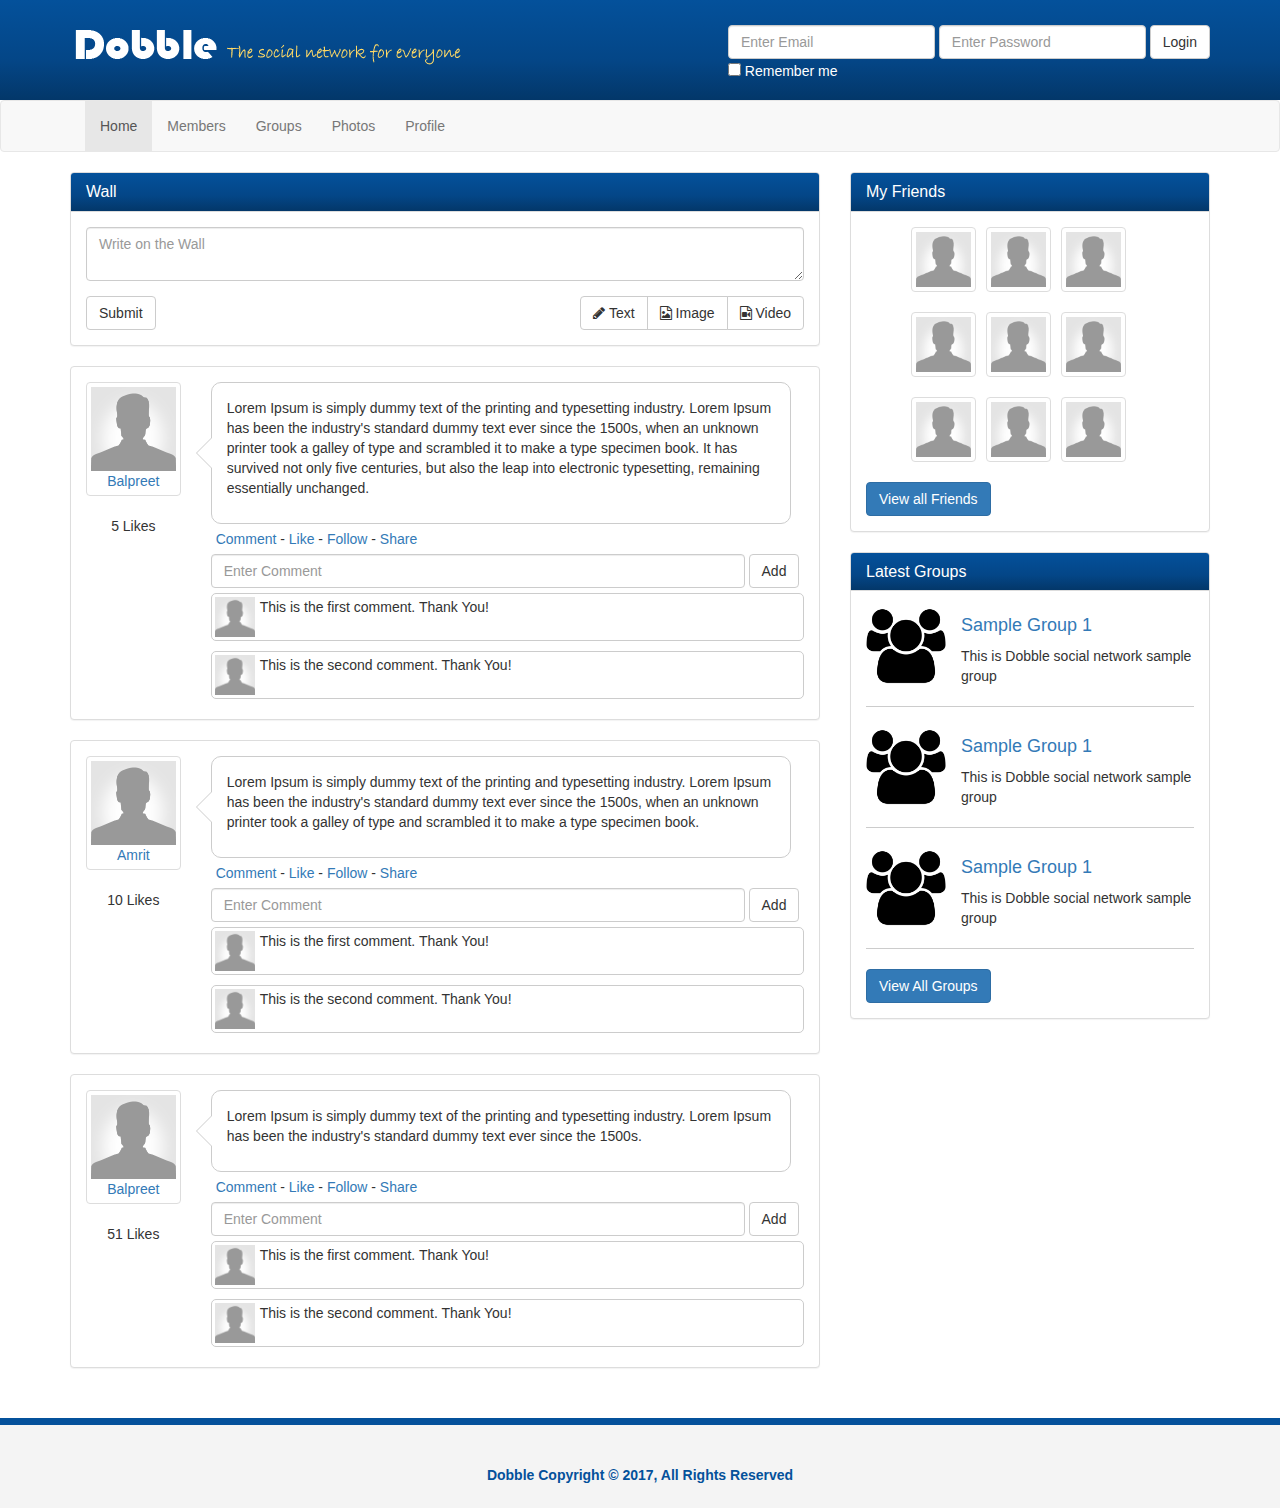
<file: index.html>
<!DOCTYPE html>
<html lang="en">
<head>
	<meta charset="utf-8">
	<meta http-equiv="X-UA-Compatible" content="IE=edge">
	<meta name="viewport" content="width=device-width, initial-scale=1">

	<title>Dobble Social Network</title>

	<!-- Bootstrap core CSS -->
	<link href="css/bootstrap.css" rel="stylesheet">

	<!-- Custom styles for this template -->
	<link href="css/font-awesome.css" rel="stylesheet">
	<link href="css/style.css" rel="stylesheet">
</head>

<body>
	<header>
		<div class="container">
			<img src="img/logo.png" class="logo">
			<form class="form-inline">
				<div class="form-group">
					<label class="sr-only">Email address</label>
					<input type="email" class="form-control" placeholder="Enter Email">
				</div>
				<div class="form-group">
					<label class="sr-only">Password</label>
					<input type="password" class="form-control" placeholder="Enter Password">
				</div>
				<button type="submit" class="btn btn-default">Login</button><br>
				<div class="checkbox">
					<label>
						<input type="checkbox"> Remember me
					</label>
				</div>
			</form>
		</div>
	</header>
	<nav class="navbar navbar-default">
		<div class="container">
			<div class="navbar-header">
				<button type="button" class="navbar-toggle collapsed" data-toggle="collapse" data-target="#navbar" aria-expanded="false" aria-controls="navbar">
					<span class="sr-only">Toggle navigation</span>
					<span class="icon-bar"></span>
					<span class="icon-bar"></span>
					<span class="icon-bar"></span>
				</button>
			</div>
			<div id="navbar" class="collapse navbar-collapse">
				<ul class="nav navbar-nav">
					<li class="active"><a href="#">Home</a></li>
					<li><a href="members.html">Members</a></li>
					<li><a href="groups.html">Groups</a></li>
					<li><a href="photos.html">Photos</a></li>
					<li><a href="profile.html">Profile</a></li>
				</ul>
			</div><!--/.nav-collapse -->
		</div>
	</nav>
	<section>
		<div class="container">
			<div class="row">
				<div class="col-md-8">
					<div class="panel panel-default post">
						<div class="panel-heading">
							<h3 class="panel-title">Wall</h3>
						</div>
						<div class="panel-body">
							<form>
								<div class="form-group">
									<textarea class="form-control" placeholder="Write on the Wall"></textarea>
								</div>
								<button type="submit" class="btn btn-default">Submit</button>
								<div class="pull-right">
									<div class="btn-group">
									<button type="button" class="btn btn-default"><i class="fa fa-pencil"></i> Text</button>
										<button type="button" class="btn btn-default"><i class="fa fa-file-image-o"></i> Image</button>
										<button type="button" class="btn btn-default"><i class="fa fa-file-video-o"></i> Video</button>
									</div>
								</div>
							</form>
						</div>
					</div>
					<div class="panel panel-default">
						<div class="panel-body">
							<div class="row">
								<div class="col-sm-2">
									<a href="profile.html" class="post-avatar thumbnail"><img src="img/user.png"><div class="text-center">Balpreet </div></a>
									<div class="likes text-center">5 Likes</div>
								</div>
								<div class="col-sm-10">
									<div class="bubble">
										<div class="pointer">
                      <p>Lorem Ipsum is simply dummy text of the printing and typesetting industry. Lorem Ipsum has been the industry's standard dummy text ever since the 1500s, when an unknown printer took a galley of type and scrambled it to make a type specimen book. It has survived not only five centuries, but also the leap into electronic typesetting, remaining essentially unchanged.</p>
										</div>
										<div class="pointer-border">
											
										</div>
									</div>
									<p class="post-actions"><a href="#">Comment</a> - <a href="#">Like</a> - <a href="#">Follow</a> - <a href="#">Share</a></p>
									<div class="comment-form">
										<form class="form-inline">
                      <div class="form-group">
                        <input type="text" class="form-control" id="exampleInputName2" placeholder="Enter Comment">
                      </div>
                      <button type="submit" class="btn btn-default">Add</button>
                    </form>
									</div>
									<div class="clearfix"></div>
									<div class="comments">
										<div class="comment">
											<a href="#" class="comment-avatar pull-left"><img src="img/user.png"></a>
											<div class="comment-text">
												<p>This is the first comment. Thank You!</p>
											</div>
										</div>
										<div class="clearfix"></div>
										<div class="comment">
											<a href="#" class="comment-avatar pull-left"><img src="img/user.png"></a>
											<div class="comment-text">
												<p>This is the second comment. Thank You!</p>
											</div>
										</div>
										<div class="clearfix"></div>
									</div>
								</div>
							</div>
						</div>
					</div>
					<div class="panel panel-default">
						<div class="panel-body">
							<div class="row">
								<div class="col-sm-2">
									<a href="profile.html" class="post-avatar thumbnail"><img src="img/user.png"><div class="text-center">Amrit </div></a>
									<div class="likes text-center">10 Likes</div>
								</div>
								<div class="col-sm-10">
									<div class="bubble">
										<div class="pointer">
                      <p>Lorem Ipsum is simply dummy text of the printing and typesetting industry. Lorem Ipsum has been the industry's standard dummy text ever since the 1500s, when an unknown printer took a galley of type and scrambled it to make a type specimen book. </p>
										</div>
										<div class="pointer-border">
											
										</div>
									</div>
									<p class="post-actions"><a href="#">Comment</a> - <a href="#">Like</a> - <a href="#">Follow</a> - <a href="#">Share</a></p>
									<div class="comment-form">
										<form class="form-inline">
                      <div class="form-group">
                        <input type="text" class="form-control" id="exampleInputName2" placeholder="Enter Comment">
                      </div>
                      <button type="submit" class="btn btn-default">Add</button>
                    </form>
									</div>
									<div class="clearfix"></div>
									<div class="comments">
										<div class="comment">
											<a href="#" class="comment-avatar pull-left"><img src="img/user.png"></a>
											<div class="comment-text">
												<p>This is the first comment. Thank You!</p>
											</div>
										</div>
										<div class="clearfix"></div>
										<div class="comment">
											<a href="#" class="comment-avatar pull-left"><img src="img/user.png"></a>
											<div class="comment-text">
												<p>This is the second comment. Thank You!</p>
											</div>
										</div>
										<div class="clearfix"></div>
									</div>
								</div>
							</div>
						</div>
					</div>
					<div class="panel panel-default">
						<div class="panel-body">
							<div class="row">
								<div class="col-sm-2">
									<a href="profile.html" class="post-avatar thumbnail"><img src="img/user.png"><div class="text-center">Balpreet </div></a>
									<div class="likes text-center">51 Likes</div>
								</div>
								<div class="col-sm-10">
									<div class="bubble">
										<div class="pointer">
                      <p>Lorem Ipsum is simply dummy text of the printing and typesetting industry. Lorem Ipsum has been the industry's standard dummy text ever since the 1500s.</p>
										</div>
										<div class="pointer-border">
											
										</div>
									</div>
									<p class="post-actions"><a href="#">Comment</a> - <a href="#">Like</a> - <a href="#">Follow</a> - <a href="#">Share</a></p>
									<div class="comment-form">
										<form class="form-inline">
                      <div class="form-group">
                        <input type="text" class="form-control" id="exampleInputName2" placeholder="Enter Comment">
                      </div>
                      <button type="submit" class="btn btn-default">Add</button>
                    </form>
									</div>
									<div class="clearfix"></div>
									<div class="comments">
										<div class="comment">
											<a href="#" class="comment-avatar pull-left"><img src="img/user.png"></a>
											<div class="comment-text">
												<p>This is the first comment. Thank You!</p>
											</div>
										</div>
										<div class="clearfix"></div>
										<div class="comment">
											<a href="#" class="comment-avatar pull-left"><img src="img/user.png"></a>
											<div class="comment-text">
												<p>This is the second comment. Thank You!</p>
											</div>
										</div>
										<div class="clearfix"></div>
									</div>
								</div>
							</div>
						</div>
					</div>
				</div> <!-- col md 8 end --> 
				<div class="col-md-4">
					<div class="panel panel-default friends">
						<div class="panel-heading">
							<h3 class="panel-title">My Friends</h3>
						</div>
						<div class="panel-body">
							<ul>
								<li><a href="profile.html" class="thumbnail"><img src="img/user.png"></a></li>
								<li><a href="profile.html" class="thumbnail"><img src="img/user.png"></a></li>
								<li><a href="profile.html" class="thumbnail"><img src="img/user.png"></a></li>
								<li><a href="profile.html" class="thumbnail"><img src="img/user.png"></a></li>
								<li><a href="profile.html" class="thumbnail"><img src="img/user.png"></a></li>
								<li><a href="profile.html" class="thumbnail"><img src="img/user.png"></a></li>
								<li><a href="profile.html" class="thumbnail"><img src="img/user.png"></a></li>
								<li><a href="profile.html" class="thumbnail"><img src="img/user.png"></a></li>
								<li><a href="profile.html" class="thumbnail"><img src="img/user.png"></a></li>
							</ul>
							<div class="clearfix"></div>
							<a href="#" class="btn btn-primary">View all Friends</a>
						</div>
					</div>
					<div class="panel panel-default groups">
						<div class="panel-heading">
							<h3 class="panel-title">Latest Groups</h3>
						</div>
						<div class="panel-body">
							<div class="group-item">
								<img src="img/group.png">
								<h4><a href="#">Sample Group 1 </a></h4>
								<p>This is Dobble social network sample group</p>
							</div>
							<div class="clearfix"></div>
							<div class="group-item">
								<img src="img/group.png">
								<h4><a href="#">Sample Group 1 </a></h4>
								<p>This is Dobble social network sample group</p>
							</div>
							<div class="clearfix"></div>
							<div class="group-item">
								<img src="img/group.png">
								<h4><a href="#">Sample Group 1 </a></h4>
								<p>This is Dobble social network sample group</p>
							</div>
							<div class="clearfix"></div>
							<a href="#" class="btn btn-primary">View All Groups	</a>
						</div>
					</div>
				</div>
			</div>			
		</div>
	</section>

	<footer>
		<div class="container">
			<p>Dobble Copyright	&copy; 2017, All Rights Reserved </p>
		</div>
	</footer>


    <!-- Bootstrap core JavaScript
    ================================================== -->
    <!-- Placed at the end of the document so the pages load faster -->
    <script src="https://ajax.googleapis.com/ajax/libs/jquery/1.11.3/jquery.min.js"></script>

    <script src="js/bootstrap.js"></script>
  </body>
  </html>
</file>
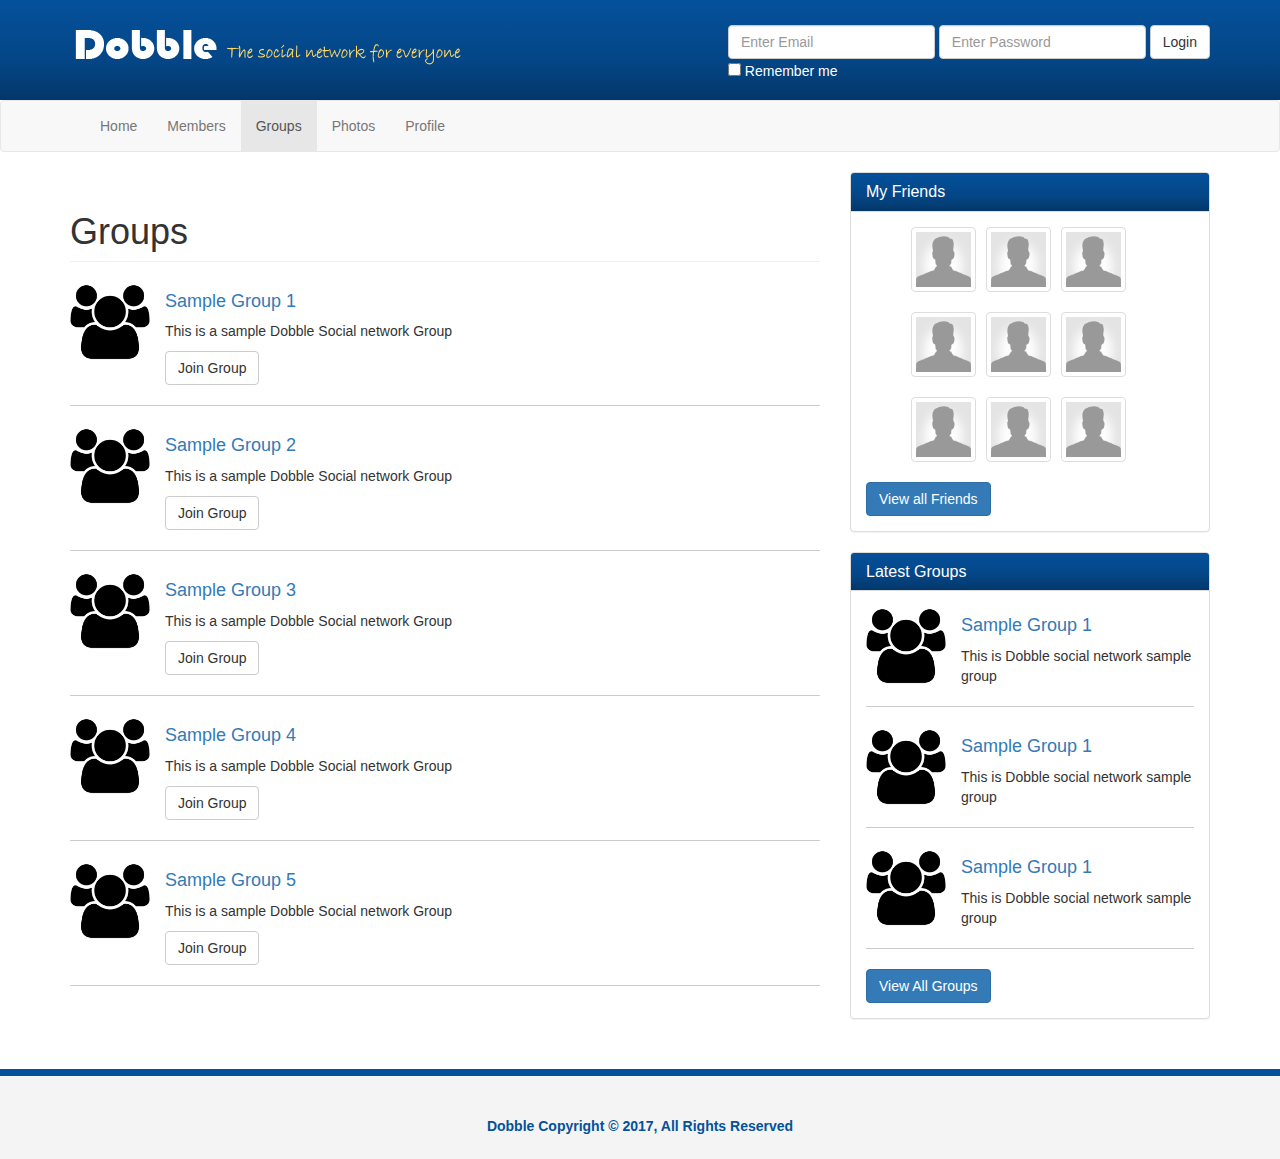
<file: groups.html>
<!DOCTYPE html>
<html lang="en">
<head>
	<meta charset="utf-8">
	<meta http-equiv="X-UA-Compatible" content="IE=edge">
	<meta name="viewport" content="width=device-width, initial-scale=1">

	<title>Groups: Dobble Social Network</title>

	<!-- Bootstrap core CSS -->
	<link href="css/bootstrap.css" rel="stylesheet">

	<!-- Custom styles for this template -->
	<link href="css/font-awesome.css" rel="stylesheet">
	<link href="css/style.css" rel="stylesheet">
</head>

<body>
	<header>
		<div class="container">
			<img src="img/logo.png" class="logo">
			<form class="form-inline">
				<div class="form-group">
					<label class="sr-only">Email address</label>
					<input type="email" class="form-control" placeholder="Enter Email">
				</div>
				<div class="form-group">
					<label class="sr-only">Password</label>
					<input type="password" class="form-control" placeholder="Enter Password">
				</div>
				<button type="submit" class="btn btn-default">Login</button><br>
				<div class="checkbox">
					<label>
						<input type="checkbox"> Remember me
					</label>
				</div>
			</form>
		</div>
	</header>
	<nav class="navbar navbar-default">
		<div class="container">
			<div class="navbar-header">
				<button type="button" class="navbar-toggle collapsed" data-toggle="collapse" data-target="#navbar" aria-expanded="false" aria-controls="navbar">
					<span class="sr-only">Toggle navigation</span>
					<span class="icon-bar"></span>
					<span class="icon-bar"></span>
					<span class="icon-bar"></span>
				</button>
			</div>
			<div id="navbar" class="collapse navbar-collapse">
				<ul class="nav navbar-nav">
					<li><a href="#">Home</a></li>
					<li><a href="members.html">Members</a></li>
					<li class="active"><a href="groups.html">Groups</a></li>
					<li><a href="photos.html">Photos</a></li>
					<li><a href="profile.html">Profile</a></li>
				</ul>
			</div><!--/.nav-collapse -->
		</div>
	</nav>
	<section>
		<div class="container">
			<div class="row">
				<div class="col-md-8">
					<div class="groups">
						<h1 class="page-header">Groups</h1>
						<div class="group-item">
							<img src="img/group.png">
							<h4><a href="#"">Sample Group 1</a></h4>
							<p>This is a sample Dobble Social network Group</p>
							<p><a href="#" class="btn btn-default">Join Group</a></p>
						</div>
						<div class="clearfix"></div>
						<div class="group-item">
							<img src="img/group.png">
							<h4><a href="#"">Sample Group 2</a></h4>
							<p>This is a sample Dobble Social network Group</p>
							<p><a href="#" class="btn btn-default">Join Group</a></p>
						</div>
						<div class="clearfix"></div>
						<div class="group-item">
							<img src="img/group.png">
							<h4><a href="#"">Sample Group 3</a></h4>
							<p>This is a sample Dobble Social network Group</p>
							<p><a href="#" class="btn btn-default">Join Group</a></p>
						</div>
						<div class="clearfix"></div>
						<div class="group-item">
							<img src="img/group.png">
							<h4><a href="#"">Sample Group 4</a></h4>
							<p>This is a sample Dobble Social network Group</p>
							<p><a href="#" class="btn btn-default">Join Group</a></p>
						</div>
						<div class="clearfix"></div>
						<div class="group-item">
							<img src="img/group.png">
							<h4><a href="#"">Sample Group 5</a></h4>
							<p>This is a sample Dobble Social network Group</p>
							<p><a href="#" class="btn btn-default">Join Group</a></p>
						</div>
						<div class="clearfix"></div>
					</div>
				</div> <!-- col md 8 end --> 
				<div class="col-md-4">
					<div class="panel panel-default friends">
						<div class="panel-heading">
							<h3 class="panel-title">My Friends</h3>
						</div>
						<div class="panel-body">
							<ul>
								<li><a href="profile.html" class="thumbnail"><img src="img/user.png"></a></li>
								<li><a href="profile.html" class="thumbnail"><img src="img/user.png"></a></li>
								<li><a href="profile.html" class="thumbnail"><img src="img/user.png"></a></li>
								<li><a href="profile.html" class="thumbnail"><img src="img/user.png"></a></li>
								<li><a href="profile.html" class="thumbnail"><img src="img/user.png"></a></li>
								<li><a href="profile.html" class="thumbnail"><img src="img/user.png"></a></li>
								<li><a href="profile.html" class="thumbnail"><img src="img/user.png"></a></li>
								<li><a href="profile.html" class="thumbnail"><img src="img/user.png"></a></li>
								<li><a href="profile.html" class="thumbnail"><img src="img/user.png"></a></li>
							</ul>
							<div class="clearfix"></div>
							<a href="#" class="btn btn-primary">View all Friends</a>
						</div>
					</div>
					<div class="panel panel-default groups">
						<div class="panel-heading">
							<h3 class="panel-title">Latest Groups</h3>
						</div>
						<div class="panel-body">
							<div class="group-item">
								<img src="img/group.png">
								<h4><a href="#">Sample Group 1 </a></h4>
								<p>This is Dobble social network sample group</p>
							</div>
							<div class="clearfix"></div>
							<div class="group-item">
								<img src="img/group.png">
								<h4><a href="#">Sample Group 1 </a></h4>
								<p>This is Dobble social network sample group</p>
							</div>
							<div class="clearfix"></div>
							<div class="group-item">
								<img src="img/group.png">
								<h4><a href="#">Sample Group 1 </a></h4>
								<p>This is Dobble social network sample group</p>
							</div>
							<div class="clearfix"></div>
							<a href="#" class="btn btn-primary">View All Groups	</a>
						</div>
					</div>
				</div>
			</div>			
		</div>
	</section>

	<footer>
		<div class="container">
			<p>Dobble Copyright	&copy; 2017, All Rights Reserved </p>
		</div>
	</footer>


    <!-- Bootstrap core JavaScript
    ================================================== -->
    <!-- Placed at the end of the document so the pages load faster -->
    <script src="https://ajax.googleapis.com/ajax/libs/jquery/1.11.3/jquery.min.js"></script>

    <script src="js/bootstrap.js"></script>
  </body>
  </html>
</file>
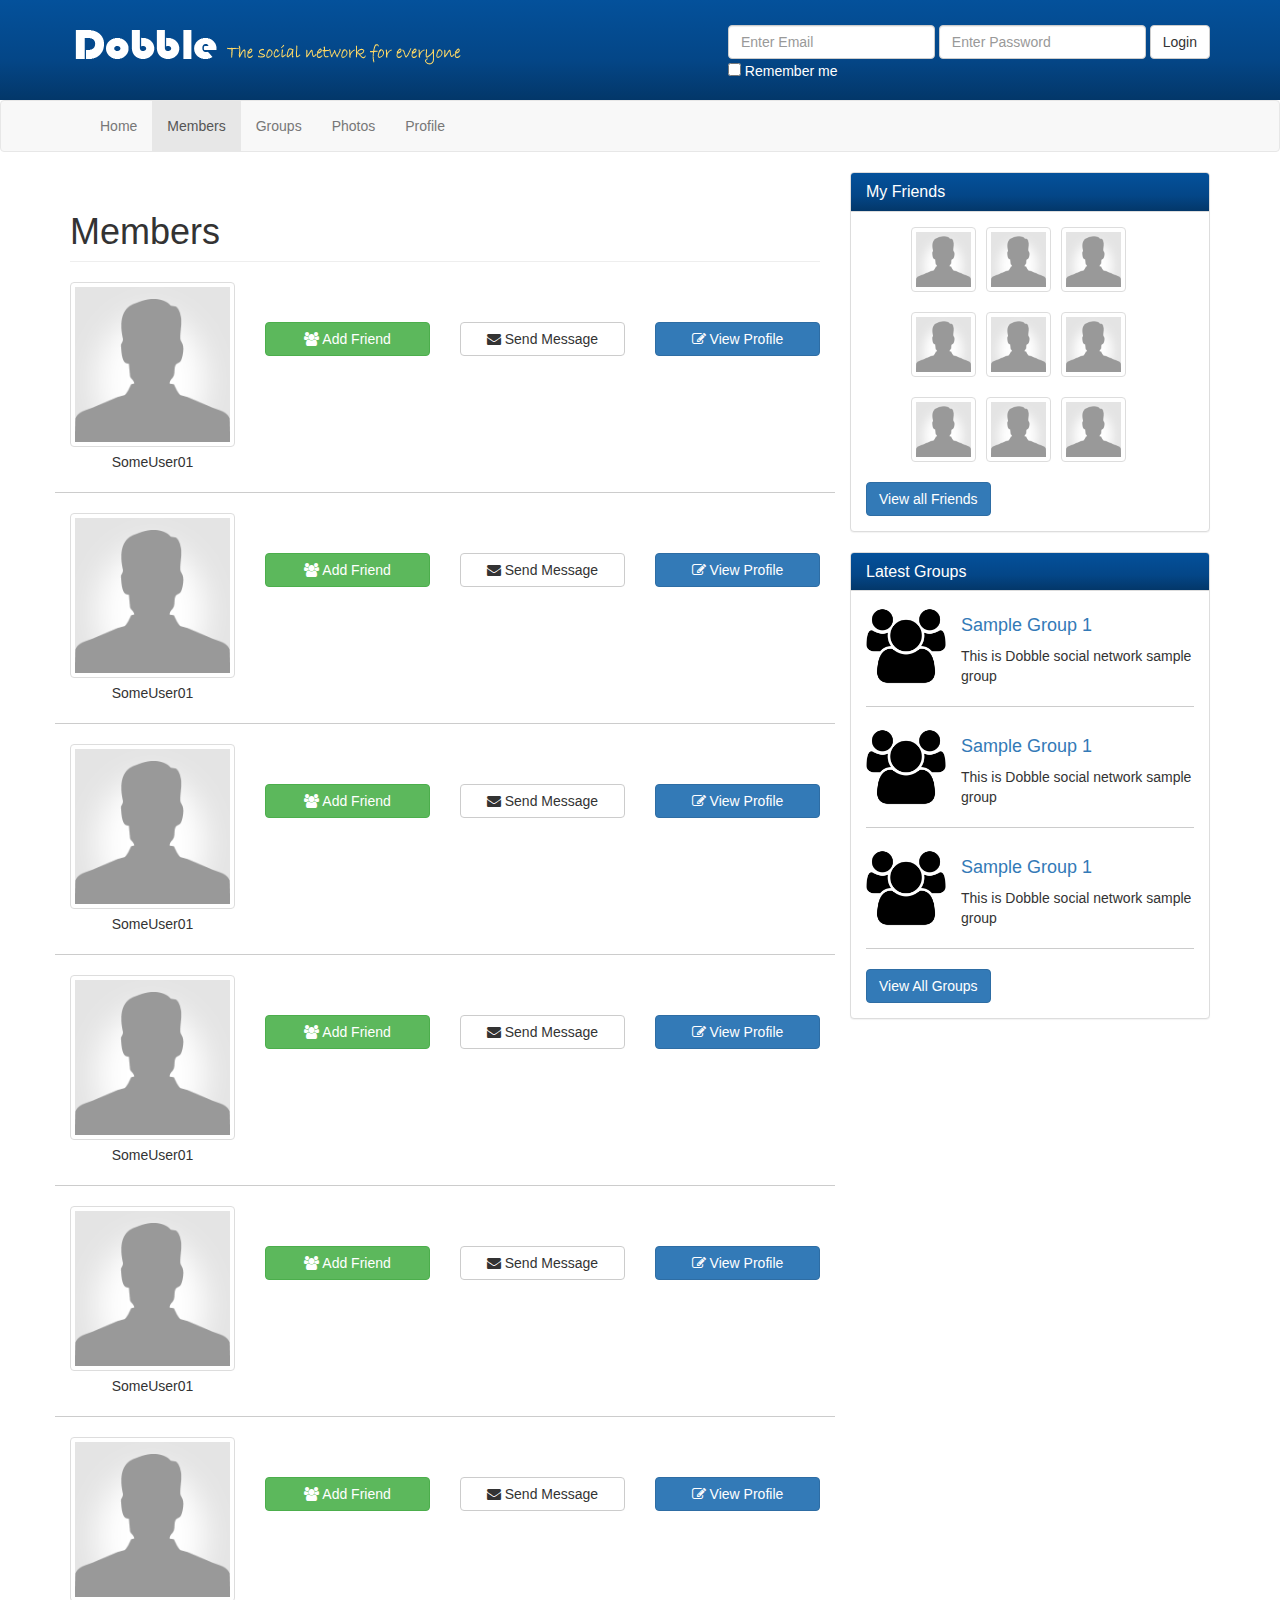
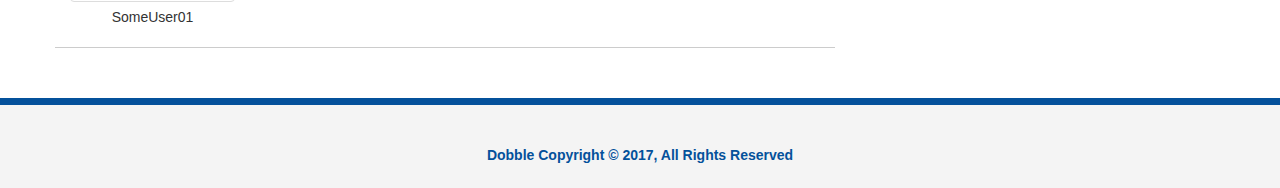
<file: members.html>
<!DOCTYPE html>
<html lang="en">
<head>
	<meta charset="utf-8">
	<meta http-equiv="X-UA-Compatible" content="IE=edge">
	<meta name="viewport" content="width=device-width, initial-scale=1">

	<title>Members: Dobble Social Network</title>

	<!-- Bootstrap core CSS -->
	<link href="css/bootstrap.css" rel="stylesheet">

	<!-- Custom styles for this template -->
	<link href="css/font-awesome.css" rel="stylesheet">
	<link href="css/style.css" rel="stylesheet">
</head>

<body>
	<header>
		<div class="container">
			<img src="img/logo.png" class="logo">
			<form class="form-inline">
				<div class="form-group">
					<label class="sr-only">Email address</label>
					<input type="email" class="form-control" placeholder="Enter Email">
				</div>
				<div class="form-group">
					<label class="sr-only">Password</label>
					<input type="password" class="form-control" placeholder="Enter Password">
				</div>
				<button type="submit" class="btn btn-default">Login</button><br>
				<div class="checkbox">
					<label>
						<input type="checkbox"> Remember me
					</label>
				</div>
			</form>
		</div>
	</header>
	<nav class="navbar navbar-default">
		<div class="container">
			<div class="navbar-header">
				<button type="button" class="navbar-toggle collapsed" data-toggle="collapse" data-target="#navbar" aria-expanded="false" aria-controls="navbar">
					<span class="sr-only">Toggle navigation</span>
					<span class="icon-bar"></span>
					<span class="icon-bar"></span>
					<span class="icon-bar"></span>
				</button>
			</div>
			<div id="navbar" class="collapse navbar-collapse">
				<ul class="nav navbar-nav">
					<li><a href="#">Home</a></li>
					<li class="active"><a href="members.html">Members</a></li>
					<li><a href="groups.html">Groups</a></li>
					<li><a href="photos.html">Photos</a></li>
					<li><a href="profile.html">Profile</a></li>
				</ul>
			</div><!--/.nav-collapse -->
		</div>
	</nav>
	<section>
		<div class="container">
			<div class="row">
				<div class="col-md-8">
					<div class="members">
						<h1 class="page-header">Members</h1>
						<div class="row member-row">
							<div class="col-md-3">
								<img src="img/user.png" class="img-thumbnail">
								<div class="text-center">SomeUser01</div>
							</div>
							<div class="col-md-3">
								<p><a href="#" class="btn btn-success btn-block"><i class="fa fa-users"></i> Add Friend</a></p>
							</div>
							<div class="col-md-3">
								<p><a href="#" class="btn btn-default btn-block"><i class="fa fa-envelope"></i> Send Message</a></p>
							</div>
							<div class="col-md-3">
								<p><a href="#" class="btn btn-primary btn-block"><i class="fa fa-edit"></i> View Profile</a></p>
							</div>
						</div>
						<div class="row member-row">
							<div class="col-md-3">
								<img src="img/user.png" class="img-thumbnail">
								<div class="text-center">SomeUser01</div>
							</div>
							<div class="col-md-3">
								<p><a href="#" class="btn btn-success btn-block"><i class="fa fa-users"></i> Add Friend</a></p>
							</div>
							<div class="col-md-3">
								<p><a href="#" class="btn btn-default btn-block"><i class="fa fa-envelope"></i> Send Message</a></p>
							</div>
							<div class="col-md-3">
								<p><a href="#" class="btn btn-primary btn-block"><i class="fa fa-edit"></i> View Profile</a></p>
							</div>
						</div>
						<div class="row member-row">
							<div class="col-md-3">
								<img src="img/user.png" class="img-thumbnail">
								<div class="text-center">SomeUser01</div>
							</div>
							<div class="col-md-3">
								<p><a href="#" class="btn btn-success btn-block"><i class="fa fa-users"></i> Add Friend</a></p>
							</div>
							<div class="col-md-3">
								<p><a href="#" class="btn btn-default btn-block"><i class="fa fa-envelope"></i> Send Message</a></p>
							</div>
							<div class="col-md-3">
								<p><a href="#" class="btn btn-primary btn-block"><i class="fa fa-edit"></i> View Profile</a></p>
							</div>
						</div>
						<div class="row member-row">
							<div class="col-md-3">
								<img src="img/user.png" class="img-thumbnail">
								<div class="text-center">SomeUser01</div>
							</div>
							<div class="col-md-3">
								<p><a href="#" class="btn btn-success btn-block"><i class="fa fa-users"></i> Add Friend</a></p>
							</div>
							<div class="col-md-3">
								<p><a href="#" class="btn btn-default btn-block"><i class="fa fa-envelope"></i> Send Message</a></p>
							</div>
							<div class="col-md-3">
								<p><a href="#" class="btn btn-primary btn-block"><i class="fa fa-edit"></i> View Profile</a></p>
							</div>
						</div>
						<div class="row member-row">
							<div class="col-md-3">
								<img src="img/user.png" class="img-thumbnail">
								<div class="text-center">SomeUser01</div>
							</div>
							<div class="col-md-3">
								<p><a href="#" class="btn btn-success btn-block"><i class="fa fa-users"></i> Add Friend</a></p>
							</div>
							<div class="col-md-3">
								<p><a href="#" class="btn btn-default btn-block"><i class="fa fa-envelope"></i> Send Message</a></p>
							</div>
							<div class="col-md-3">
								<p><a href="#" class="btn btn-primary btn-block"><i class="fa fa-edit"></i> View Profile</a></p>
							</div>
						</div>
						<div class="row member-row">
							<div class="col-md-3">
								<img src="img/user.png" class="img-thumbnail">
								<div class="text-center">SomeUser01</div>
							</div>
							<div class="col-md-3">
								<p><a href="#" class="btn btn-success btn-block"><i class="fa fa-users"></i> Add Friend</a></p>
							</div>
							<div class="col-md-3">
								<p><a href="#" class="btn btn-default btn-block"><i class="fa fa-envelope"></i> Send Message</a></p>
							</div>
							<div class="col-md-3">
								<p><a href="#" class="btn btn-primary btn-block"><i class="fa fa-edit"></i> View Profile</a></p>
							</div>
						</div>
					</div>
				</div> <!-- col md 8 end --> 
				<div class="col-md-4">
					<div class="panel panel-default friends">
						<div class="panel-heading">
							<h3 class="panel-title">My Friends</h3>
						</div>
						<div class="panel-body">
							<ul>
								<li><a href="profile.html" class="thumbnail"><img src="img/user.png"></a></li>
								<li><a href="profile.html" class="thumbnail"><img src="img/user.png"></a></li>
								<li><a href="profile.html" class="thumbnail"><img src="img/user.png"></a></li>
								<li><a href="profile.html" class="thumbnail"><img src="img/user.png"></a></li>
								<li><a href="profile.html" class="thumbnail"><img src="img/user.png"></a></li>
								<li><a href="profile.html" class="thumbnail"><img src="img/user.png"></a></li>
								<li><a href="profile.html" class="thumbnail"><img src="img/user.png"></a></li>
								<li><a href="profile.html" class="thumbnail"><img src="img/user.png"></a></li>
								<li><a href="profile.html" class="thumbnail"><img src="img/user.png"></a></li>
							</ul>
							<div class="clearfix"></div>
							<a href="#" class="btn btn-primary">View all Friends</a>
						</div>
					</div>
					<div class="panel panel-default groups">
						<div class="panel-heading">
							<h3 class="panel-title">Latest Groups</h3>
						</div>
						<div class="panel-body">
							<div class="group-item">
								<img src="img/group.png">
								<h4><a href="#">Sample Group 1 </a></h4>
								<p>This is Dobble social network sample group</p>
							</div>
							<div class="clearfix"></div>
							<div class="group-item">
								<img src="img/group.png">
								<h4><a href="#">Sample Group 1 </a></h4>
								<p>This is Dobble social network sample group</p>
							</div>
							<div class="clearfix"></div>
							<div class="group-item">
								<img src="img/group.png">
								<h4><a href="#">Sample Group 1 </a></h4>
								<p>This is Dobble social network sample group</p>
							</div>
							<div class="clearfix"></div>
							<a href="#" class="btn btn-primary">View All Groups	</a>
						</div>
					</div>
				</div>
			</div>			
		</div>
	</section>

	<footer>
		<div class="container">
			<p>Dobble Copyright	&copy; 2017, All Rights Reserved </p>
		</div>
	</footer>


    <!-- Bootstrap core JavaScript
    ================================================== -->
    <!-- Placed at the end of the document so the pages load faster -->
    <script src="https://ajax.googleapis.com/ajax/libs/jquery/1.11.3/jquery.min.js"></script>

    <script src="js/bootstrap.js"></script>
  </body>
  </html>
</file>
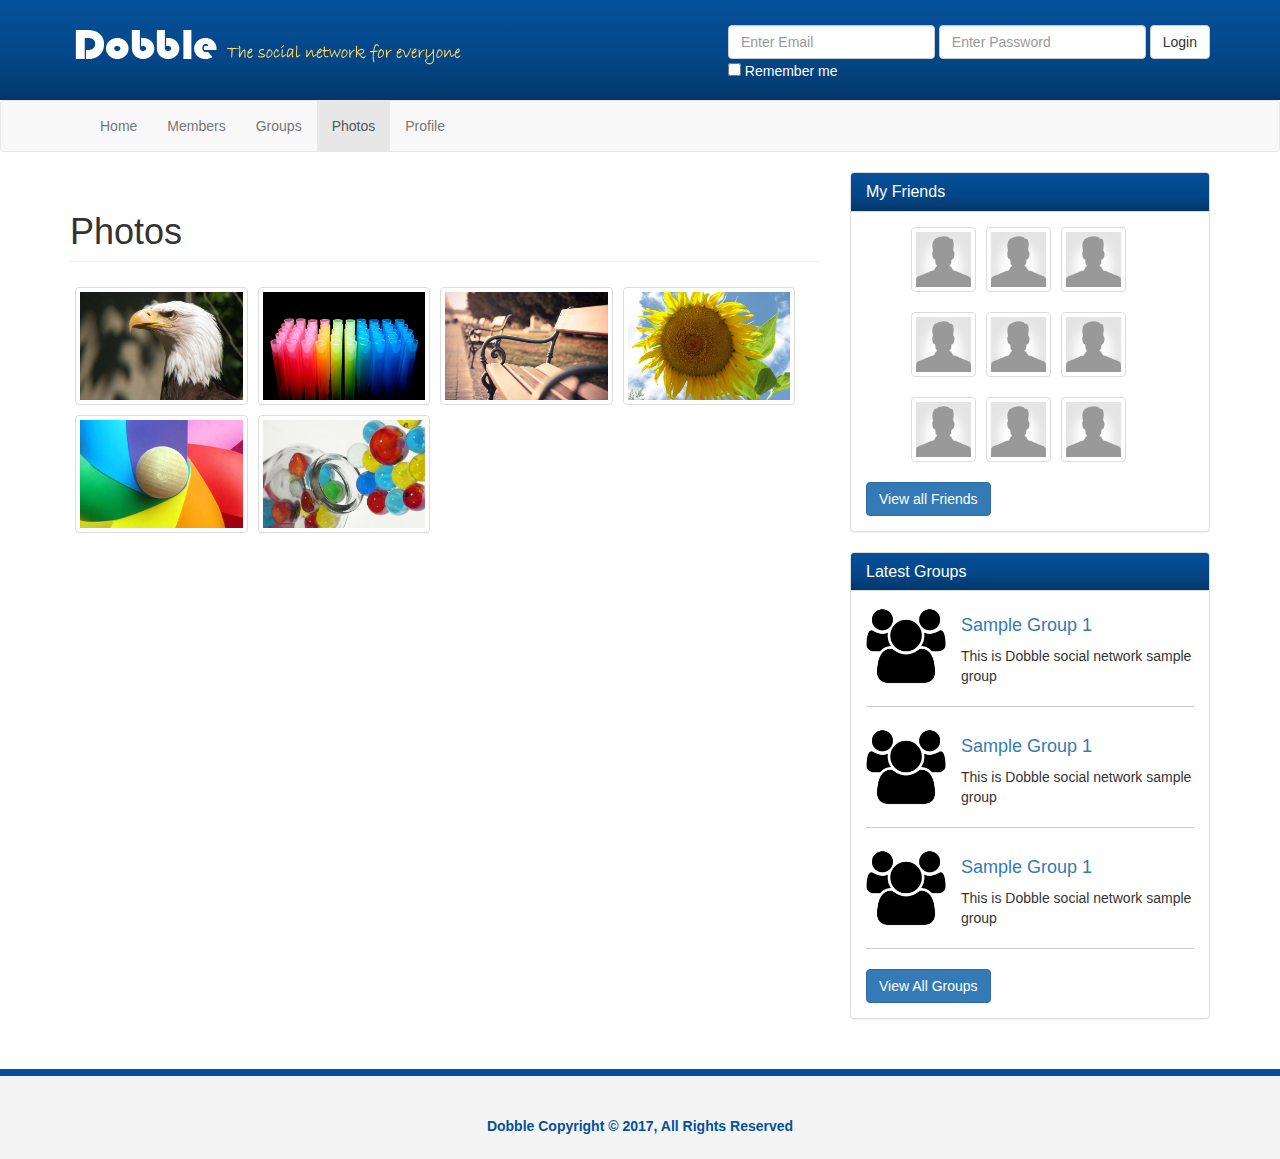
<file: photos.html>
<!DOCTYPE html>
<html lang="en">
<head>
	<meta charset="utf-8">
	<meta http-equiv="X-UA-Compatible" content="IE=edge">
	<meta name="viewport" content="width=device-width, initial-scale=1">

	<title>Photos: Dobble Social Network</title>

	<!-- Bootstrap core CSS -->
	<link href="css/bootstrap.css" rel="stylesheet">

	<!-- Custom styles for this template -->
	<link href="css/font-awesome.css" rel="stylesheet">
	<link href="css/ekko-lightbox.min.css" rel="stylesheet">
	<link href="css/style.css" rel="stylesheet">
</head>

<body>
	<header>
		<div class="container">
			<img src="img/logo.png" class="logo">
			<form class="form-inline">
				<div class="form-group">
					<label class="sr-only">Email address</label>
					<input type="email" class="form-control" placeholder="Enter Email">
				</div>
				<div class="form-group">
					<label class="sr-only">Password</label>
					<input type="password" class="form-control" placeholder="Enter Password">
				</div>
				<button type="submit" class="btn btn-default">Login</button><br>
				<div class="checkbox">
					<label>
						<input type="checkbox"> Remember me
					</label>
				</div>
			</form>
		</div>
	</header>
	<nav class="navbar navbar-default">
		<div class="container">
			<div class="navbar-header">
				<button type="button" class="navbar-toggle collapsed" data-toggle="collapse" data-target="#navbar" aria-expanded="false" aria-controls="navbar">
					<span class="sr-only">Toggle navigation</span>
					<span class="icon-bar"></span>
					<span class="icon-bar"></span>
					<span class="icon-bar"></span>
				</button>
			</div>
			<div id="navbar" class="collapse navbar-collapse">
				<ul class="nav navbar-nav">
					<li><a href="#">Home</a></li>
					<li><a href="members.html">Members</a></li>
					<li><a href="groups.html">Groups</a></li>
					<li class="active"><a href="photos.html">Photos</a></li>
					<li><a href="profile.html">Profile</a></li>
				</ul>
			</div><!--/.nav-collapse -->
		</div>
	</nav>
	<section>
		<div class="container">
			<div class="row">
				<div class="col-md-8">
					<h1 class="page-header">Photos</h1>
					<ul class="photos gallery-parent">
						<li><a href="img/sample1.jpg" data-title="Image 1" data-footer="This is sample image" data-gallery="mygallery" data-parent=".gallery-parent" data-hover="tooltip" data-placement="top" title="This is sample image" data-toggle="lightbox"><img src="img/sample1.jpg" class="img-thumbnail"></a></li>
						<li><a href="img/sample2.jpg" data-title="Image 2" data-footer="This is sample image" data-gallery="mygallery" data-parent=".gallery-parent" data-hover="tooltip" data-placement="top" title="This is sample image" data-toggle="lightbox"><img src="img/sample2.jpg" class="img-thumbnail"></a></li>
						<li><a href="img/sample3.jpg" data-title="Image 3" data-footer="This is sample image" data-gallery="mygallery" data-parent=".gallery-parent" data-hover="tooltip" data-placement="top" title="This is sample image" data-toggle="lightbox"><img src="img/sample3.jpg" class="img-thumbnail"></a></li>
						<li><a href="img/sample4.jpg" data-title="Image 4" data-footer="This is sample image" data-gallery="mygallery" data-parent=".gallery-parent" data-hover="tooltip" data-placement="top" title="This is sample image" data-toggle="lightbox"><img src="img/sample4.jpg" class="img-thumbnail"></a></li>
						<li><a href="img/sample5.jpg" data-title="Image 5" data-footer="This is sample image" data-gallery="mygallery" data-parent=".gallery-parent" data-hover="tooltip" data-placement="top" title="This is sample image" data-toggle="lightbox"><img src="img/sample5.jpg" class="img-thumbnail"></a></li>
						<li><a href="img/sample6.jpg" data-title="Image 6" data-footer="This is sample image" data-gallery="mygallery" data-parent=".gallery-parent" data-hover="tooltip" data-placement="top" title="This is sample image" data-toggle="lightbox"><img src="img/sample6.jpg" class="img-thumbnail"></a></li>
					</ul>
				</div> <!-- col md 8 end --> 
				<div class="col-md-4">
					<div class="panel panel-default friends">
						<div class="panel-heading">
							<h3 class="panel-title">My Friends</h3>
						</div>
						<div class="panel-body">
							<ul>
								<li><a href="profile.html" class="thumbnail"><img src="img/user.png"></a></li>
								<li><a href="profile.html" class="thumbnail"><img src="img/user.png"></a></li>
								<li><a href="profile.html" class="thumbnail"><img src="img/user.png"></a></li>
								<li><a href="profile.html" class="thumbnail"><img src="img/user.png"></a></li>
								<li><a href="profile.html" class="thumbnail"><img src="img/user.png"></a></li>
								<li><a href="profile.html" class="thumbnail"><img src="img/user.png"></a></li>
								<li><a href="profile.html" class="thumbnail"><img src="img/user.png"></a></li>
								<li><a href="profile.html" class="thumbnail"><img src="img/user.png"></a></li>
								<li><a href="profile.html" class="thumbnail"><img src="img/user.png"></a></li>
							</ul>
							<div class="clearfix"></div>
							<a href="#" class="btn btn-primary">View all Friends</a>
						</div>
					</div>
					<div class="panel panel-default groups">
						<div class="panel-heading">
							<h3 class="panel-title">Latest Groups</h3>
						</div>
						<div class="panel-body">
							<div class="group-item">
								<img src="img/group.png">
								<h4><a href="#">Sample Group 1 </a></h4>
								<p>This is Dobble social network sample group</p>
							</div>
							<div class="clearfix"></div>
							<div class="group-item">
								<img src="img/group.png">
								<h4><a href="#">Sample Group 1 </a></h4>
								<p>This is Dobble social network sample group</p>
							</div>
							<div class="clearfix"></div>
							<div class="group-item">
								<img src="img/group.png">
								<h4><a href="#">Sample Group 1 </a></h4>
								<p>This is Dobble social network sample group</p>
							</div>
							<div class="clearfix"></div>
							<a href="#" class="btn btn-primary">View All Groups	</a>
						</div>
					</div>
				</div>
			</div>			
		</div>
	</section>

	<footer>
		<div class="container">
			<p>Dobble Copyright	&copy; 2017, All Rights Reserved </p>
		</div>
	</footer>


    <!-- Bootstrap core JavaScript
    ================================================== -->
    <!-- Placed at the end of the document so the pages load faster -->
    <script src="https://ajax.googleapis.com/ajax/libs/jquery/1.11.3/jquery.min.js"></script>

    <script src="js/bootstrap.js"></script>
    <script src="js/ekko-lightbox.min.js"></script>
    <script>
    	$(document).delegate('*[data-toggle="lightbox"]', 'click', function(event) {
    		event.preventDefault();
    		$(this).ekkoLightbox();
    	}); 
    	$(function () {
    		$('[data-hover="tooltip"]').tooltip()
    	})
    </script>
  </body>
  </html>
</file>
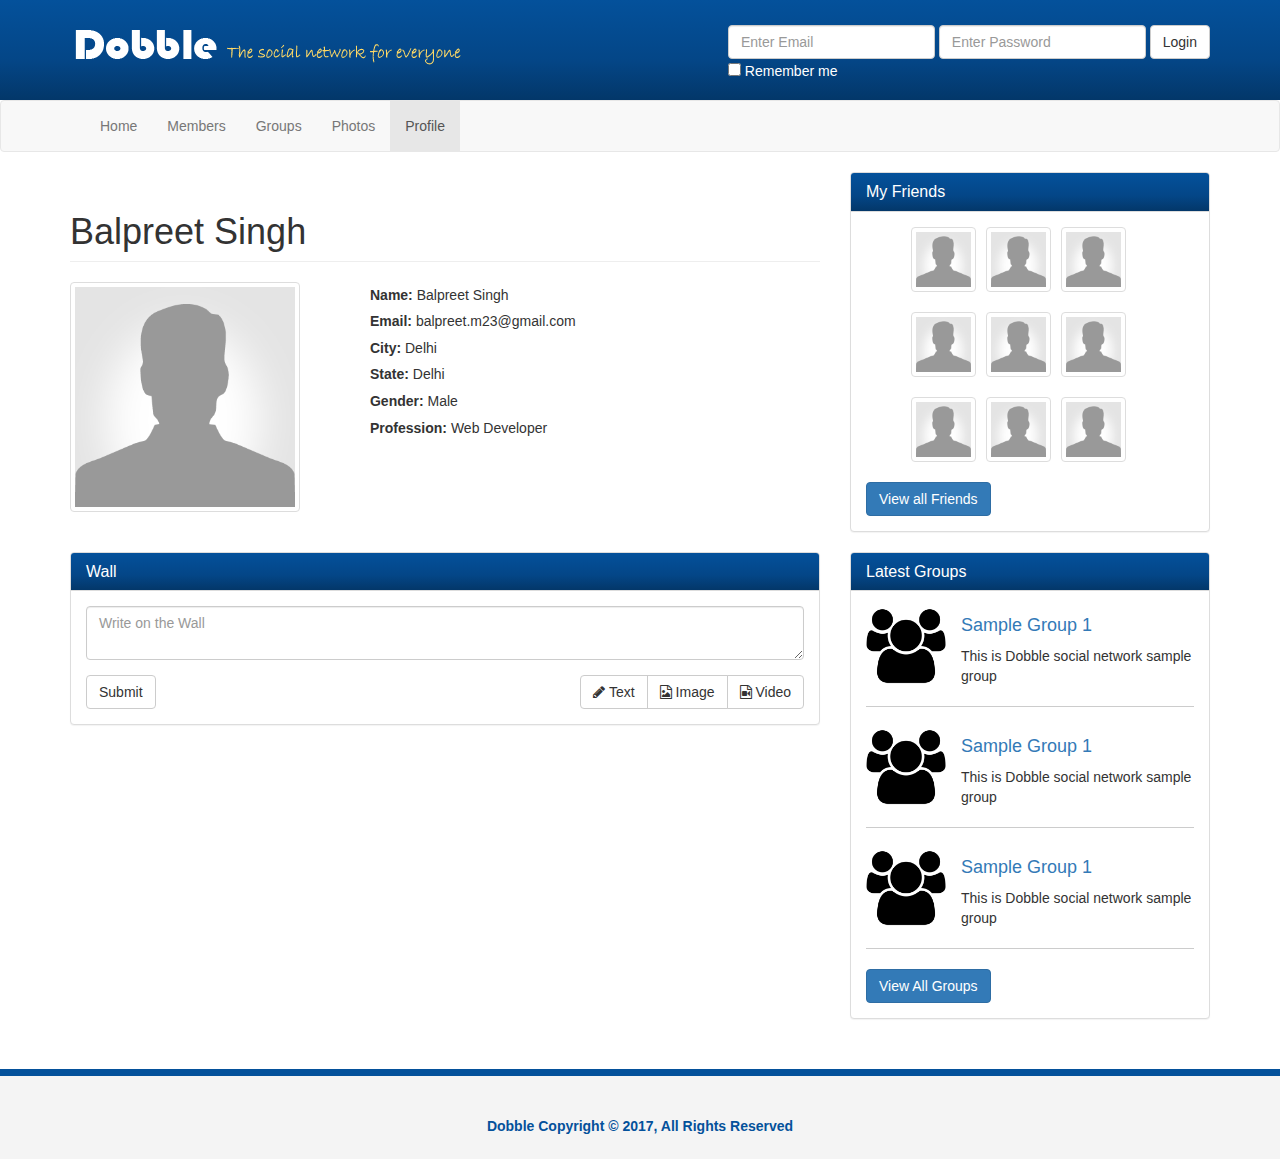
<file: profile.html>
<!DOCTYPE html>
<html lang="en">
<head>
	<meta charset="utf-8">
	<meta http-equiv="X-UA-Compatible" content="IE=edge">
	<meta name="viewport" content="width=device-width, initial-scale=1">

	<title>Profile: Dobble Social Network</title>

	<!-- Bootstrap core CSS -->
	<link href="css/bootstrap.css" rel="stylesheet">

	<!-- Custom styles for this template -->
	<link href="css/font-awesome.css" rel="stylesheet">
	<link href="css/style.css" rel="stylesheet">
</head>

<body>
	<header>
		<div class="container">
			<img src="img/logo.png" class="logo">
			<form class="form-inline">
				<div class="form-group">
					<label class="sr-only">Email address</label>
					<input type="email" class="form-control" placeholder="Enter Email">
				</div>
				<div class="form-group">
					<label class="sr-only">Password</label>
					<input type="password" class="form-control" placeholder="Enter Password">
				</div>
				<button type="submit" class="btn btn-default">Login</button><br>
				<div class="checkbox">
					<label>
						<input type="checkbox"> Remember me
					</label>
				</div>
			</form>
		</div>
	</header>
	<nav class="navbar navbar-default">
		<div class="container">
			<div class="navbar-header">
				<button type="button" class="navbar-toggle collapsed" data-toggle="collapse" data-target="#navbar" aria-expanded="false" aria-controls="navbar">
					<span class="sr-only">Toggle navigation</span>
					<span class="icon-bar"></span>
					<span class="icon-bar"></span>
					<span class="icon-bar"></span>
				</button>
			</div>
			<div id="navbar" class="collapse navbar-collapse">
				<ul class="nav navbar-nav">
					<li><a href="#">Home</a></li>
					<li><a href="members.html">Members</a></li>
					<li><a href="groups.html">Groups</a></li>
					<li><a href="photos.html">Photos</a></li>
					<li class="active"><a href="profile.html">Profile</a></li>
				</ul>
			</div><!--/.nav-collapse -->
		</div>
	</nav>
	<section>
		<div class="container">
			<div class="row">
				<div class="col-md-8">
					<div class="profile">
						<h1 class="page-header">Balpreet Singh</h1>
						<div class="row">
							<div class="col-md-4">
								<img src="img/user.png" class="img-thumbnail">
							</div>
							<div class="col-md-8">
								<ul>
									<li><strong>Name: </strong>Balpreet Singh</li>
									<li><strong>Email: </strong>balpreet.m23@gmail.com</li>
									<li><strong>City: </strong>Delhi</li>
									<li><strong>State: </strong>Delhi</li>
									<li><strong>Gender: </strong>Male</li>
									<li><strong>Profession: </strong>Web Developer</li>
								</ul>
							</div>
						</div>
						<br><br>
						<div class="row">
							<div class="col-md-12">
								<div class="panel panel-default post">
									<div class="panel-heading">
										<h3 class="panel-title">Wall</h3>
									</div>
									<div class="panel-body">
										<form>
											<div class="form-group">
												<textarea class="form-control" placeholder="Write on the Wall"></textarea>
											</div>
											<button type="submit" class="btn btn-default">Submit</button>
											<div class="pull-right">
												<div class="btn-group">
													<button type="button" class="btn btn-default"><i class="fa fa-pencil"></i> Text</button>
													<button type="button" class="btn btn-default"><i class="fa fa-file-image-o"></i> Image</button>
													<button type="button" class="btn btn-default"><i class="fa fa-file-video-o"></i> Video</button>
												</div>
											</div>
										</form>
									</div>
								</div>
							</div>
						</div>
					</div>
				</div> <!-- col md 8 end --> 
				<div class="col-md-4">
					<div class="panel panel-default friends">
						<div class="panel-heading">
							<h3 class="panel-title">My Friends</h3>
						</div>
						<div class="panel-body">
							<ul>
								<li><a href="profile.html" class="thumbnail"><img src="img/user.png"></a></li>
								<li><a href="profile.html" class="thumbnail"><img src="img/user.png"></a></li>
								<li><a href="profile.html" class="thumbnail"><img src="img/user.png"></a></li>
								<li><a href="profile.html" class="thumbnail"><img src="img/user.png"></a></li>
								<li><a href="profile.html" class="thumbnail"><img src="img/user.png"></a></li>
								<li><a href="profile.html" class="thumbnail"><img src="img/user.png"></a></li>
								<li><a href="profile.html" class="thumbnail"><img src="img/user.png"></a></li>
								<li><a href="profile.html" class="thumbnail"><img src="img/user.png"></a></li>
								<li><a href="profile.html" class="thumbnail"><img src="img/user.png"></a></li>
							</ul>
							<div class="clearfix"></div>
							<a href="#" class="btn btn-primary">View all Friends</a>
						</div>
					</div>
					<div class="panel panel-default groups">
						<div class="panel-heading">
							<h3 class="panel-title">Latest Groups</h3>
						</div>
						<div class="panel-body">
							<div class="group-item">
								<img src="img/group.png">
								<h4><a href="#">Sample Group 1 </a></h4>
								<p>This is Dobble social network sample group</p>
							</div>
							<div class="clearfix"></div>
							<div class="group-item">
								<img src="img/group.png">
								<h4><a href="#">Sample Group 1 </a></h4>
								<p>This is Dobble social network sample group</p>
							</div>
							<div class="clearfix"></div>
							<div class="group-item">
								<img src="img/group.png">
								<h4><a href="#">Sample Group 1 </a></h4>
								<p>This is Dobble social network sample group</p>
							</div>
							<div class="clearfix"></div>
							<a href="#" class="btn btn-primary">View All Groups	</a>
						</div>
					</div>
				</div>
			</div>			
		</div>
	</section>

	<footer>
		<div class="container">
			<p>Dobble Copyright	&copy; 2017, All Rights Reserved </p>
		</div>
	</footer>


    <!-- Bootstrap core JavaScript
    ================================================== -->
    <!-- Placed at the end of the document so the pages load faster -->
    <script src="https://ajax.googleapis.com/ajax/libs/jquery/1.11.3/jquery.min.js"></script>

    <script src="js/bootstrap.js"></script>
  </body>
  </html>
</file>
<file: css/style.css>
header {
	background-image: linear-gradient(#04519b, #044687 60%, #033769);
	color: #fff;
	min-height: 100px;
	padding-top: 25px;
}

header form{
	float: right;
}
header .logo{
	float: left;
}

.panel-heading{
	background-image: linear-gradient(#04519b, #044687 60%, #033769);
	color: #fff !important;
}
.bubble{
	position: relative;
	width: 580px;
	min-height: 65px;
	padding: 15px;
	background: #fff;
	border-radius: 10px;
	border: 1px solid #ccc;
}
.bubble:after{
	content: '';
	position: absolute;
	border-style: solid;
	border-width: 15px 15px 15px 0;
	border-color: transparent #fff;
	display: block;
	width: 0;
	z-index: 1;
	margin-top: -15px;
	left: -15px;
	top: 50%;
}

.bubble:before{
	content: '';
	position: absolute;
	border-style: solid;
	border-width: 15px 15px 15px 0;
	border-color: transparent #ccc;
	display: block;
	width: 0;
	z-index: 0;
	margin-top: -15px;
	left: -16px;
	top: 50%;
}

.post-actions{
	margin: 5px;
}
.comment-form .form-group{
	width: 90%;
}
.comment-form input[type='text']{
	width: 100%;
}

.comment-avatar img{
	width: 40px;
	margin-right: 5px;
}

.comment{
	border: 1px solid #ccc;
	border-radius: 5px;
	padding: 3px;
	margin: 5px 0;
	overflow: auto;
	width: 100%;
}

.friends li{
	list-style: none;
	padding: 0 5px;
	display: inline;
	float: left;
}
.friends img{
	width: 55px;
}

.groups img{
	width: 80px;
	float: left;
	margin-right: 15px;
}

.group-item{
	padding-bottom: 10px;
	margin-bottom: 20px;
	border-bottom: 1px solid #ccc;
	overflow: auto;
}

.members .member-row{
	border-bottom: 1px solid #ccc;
	padding-bottom: 20px;
	margin-bottom: 20px
}

.members img{
	margin-bottom: 5px;
}

.profile url{
	margin-top: 30px;

}
.profile li{
	list-style: none;
	line-height: 1.9em;
}

.photos{
	margin:0;
	padding:0;
}

.photos li{
	list-style: none;
	float: left;
	margin:5px;
	width: 23%;
}

.photos img{
	width: 100%;
}

footer{
	background: #f4f4f4;
	height: 90px;
	color: #04519b;
	font-weight: bold;
	text-align: center;
	padding-top: 40px;
	margin-top: 30px;
	border-top: 7px solid #04519b;
}

@media(min-width: 991px){
	.members p{
		margin-top: 40px
	}
}
</file>
